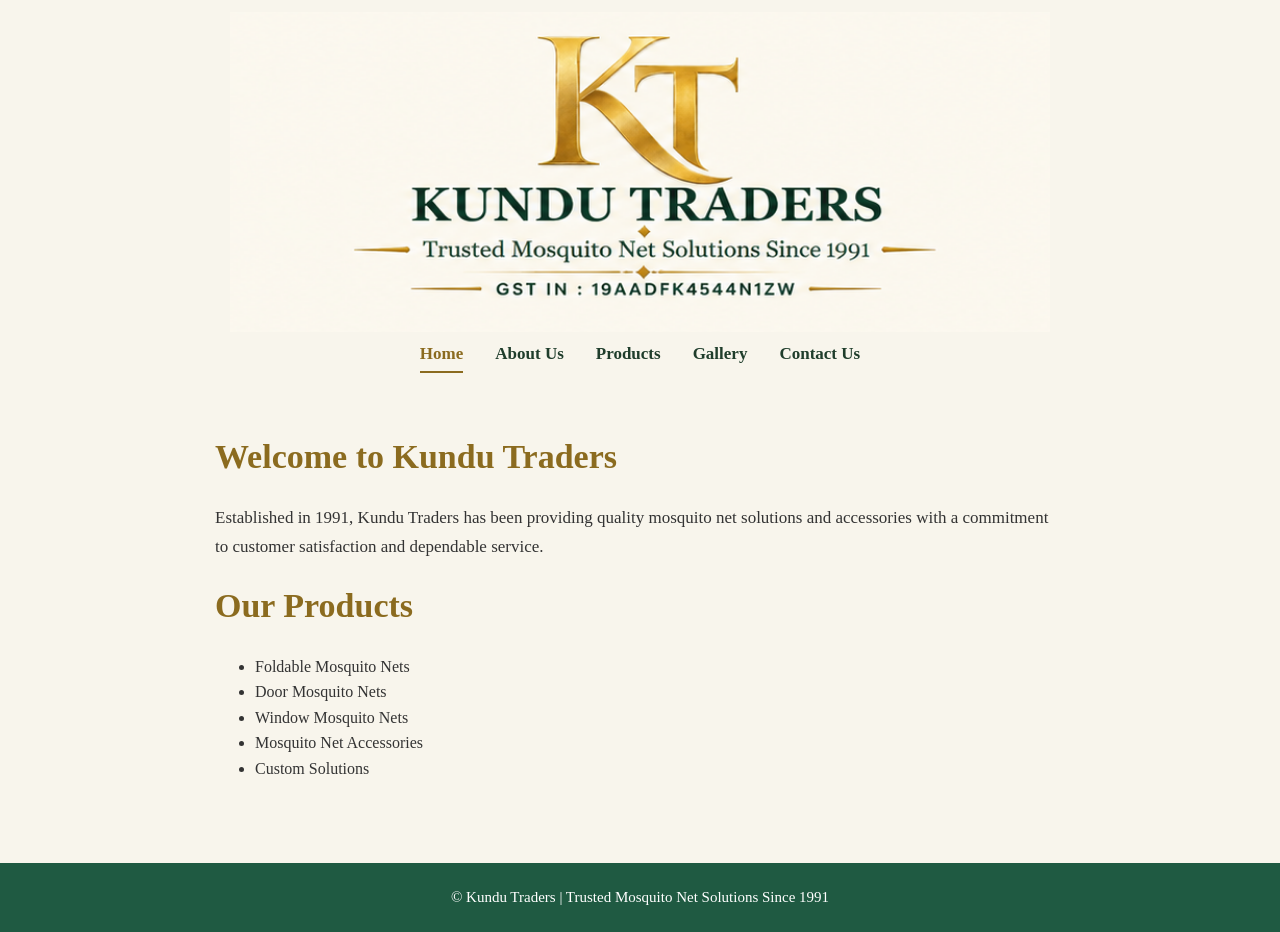
<file: index.html>
<!DOCTYPE html>
<html lang="en">

<head>
<meta charset="UTF-8">
<meta name="viewport" content="width=device-width, initial-scale=1.0">

<title>Kundu Traders | Trusted Mosquito Net Solutions Since 1991</title>

<link rel="stylesheet" href="style.css">
</head>

<body>

<header>

    <img
        src="images/kundu-traders-header.jpg.png"
        alt="Kundu Traders - Trusted Mosquito Net Solutions Since 1991"
        class="site-logo"
    >

    <nav>
        <a href="index.html" class="active">Home</a>
        <a href="about.html">About Us</a>
        <a href="products.html">Products</a>
        <a href="gallery.html">Gallery</a>
        <a href="contact.html">Contact Us</a>
    </nav>

</header>


<section>

    <h2>Welcome to Kundu Traders</h2>

    <p>
        Established in 1991, Kundu Traders has been providing quality
        mosquito net solutions and accessories with a commitment to
        customer satisfaction and dependable service.
    </p>


    <h2>Our Products</h2>

    <ul>
        <li>Foldable Mosquito Nets</li>
        <li>Door Mosquito Nets</li>
        <li>Window Mosquito Nets</li>
        <li>Mosquito Net Accessories</li>
        <li>Custom Solutions</li>
    </ul>

</section>


<footer>

    <p>
        © Kundu Traders | Trusted Mosquito Net Solutions Since 1991
    </p>

</footer>

</body>

</html>
</file>
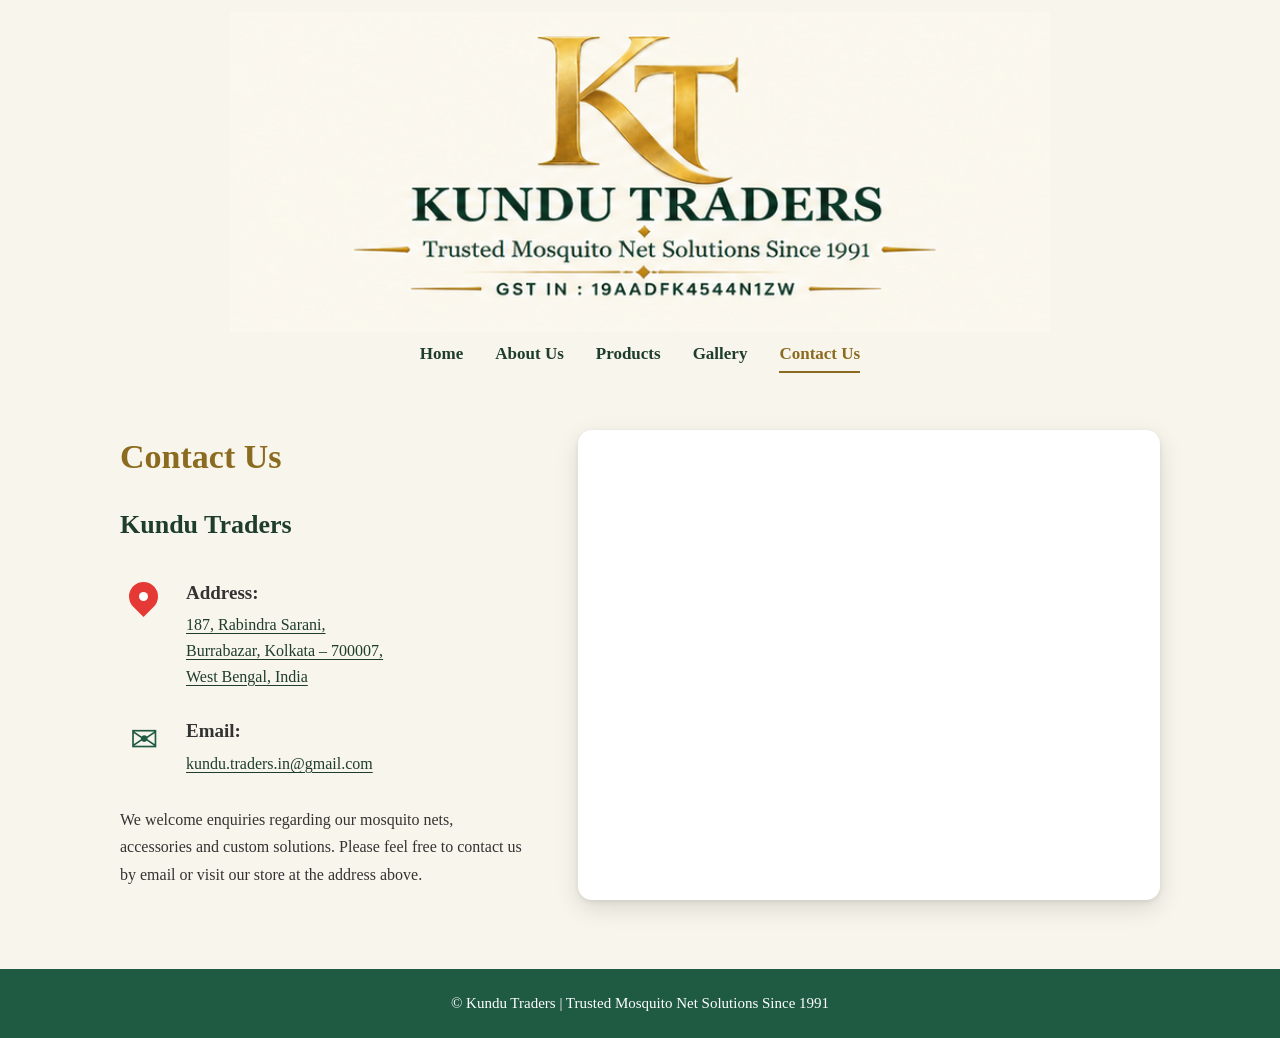
<file: contact.html>
<!DOCTYPE html>
<html lang="en">

<head>
    <meta charset="UTF-8">
    <meta name="viewport" content="width=device-width, initial-scale=1.0">

    <title>Contact Us | Kundu Traders</title>

    <link rel="stylesheet" href="style.css">
</head>

<body>

<header>

    <img
        src="images/kundu-traders-header.jpg.png"
        alt="Kundu Traders - Trusted Mosquito Net Solutions Since 1991"
        class="site-logo"
    >

    <nav>
        <a href="index.html">Home</a>
        <a href="about.html">About Us</a>
        <a href="products.html">Products</a>
        <a href="gallery.html">Gallery</a>
        <a href="contact.html" class="active">Contact Us</a>
    </nav>

</header>


<!-- CONTACT SECTION -->

<section class="contact-section">

    <!-- LEFT SIDE -->

    <div class="contact-info">

        <h2>Contact Us</h2>

        <h3>Kundu Traders</h3>


        <!-- ADDRESS -->

        <div class="contact-item">

            <div class="contact-icon location-icon"></div>

            <div class="contact-text">

                <strong>Address:</strong>

                <p>
                    <a
                        href="https://www.google.com/maps/place/Kundu+Traders/@22.5805199,88.3548287,17.32z/data=!4m6!3m5!1s0x3a027759d1cae8e1:0xde26280ab3e1cbf3!8m2!3d22.580327!4d88.3567017!16s%2Fg%2F11n4vsp5ky"
                        target="_blank"
                        rel="noopener noreferrer"
                    >
                        187, Rabindra Sarani,<br>
                        Burrabazar, Kolkata – 700007,<br>
                        West Bengal, India
                    </a>
                </p>

            </div>

        </div>


        <!-- EMAIL -->

        <div class="contact-item">

            <div class="contact-icon email-icon">
                <span>✉</span>
            </div>

            <div class="contact-text">

                <strong>Email:</strong>

                <p>
                    <a href="mailto:kundu.traders.in@gmail.com">
                        kundu.traders.in@gmail.com
                    </a>
                </p>

            </div>

        </div>


        <!-- DESCRIPTION -->

        <p class="contact-message">
            We welcome enquiries regarding our mosquito nets,
            accessories and custom solutions. Please feel free to
            contact us by email or visit our store at the address above.
        </p>

    </div>


    <!-- GOOGLE MAP -->

    <div class="map-container">

        <iframe
            src="https://www.google.com/maps?q=Kundu%20Traders%2C%20187%20Rabindra%20Sarani%2C%20Burrabazar%2C%20Kolkata%20700007&output=embed"
            loading="lazy"
            allowfullscreen
            referrerpolicy="no-referrer-when-downgrade">
        </iframe>

    </div>

</section>


<!-- FOOTER -->

<footer>

    <p>
        © Kundu Traders | Trusted Mosquito Net Solutions Since 1991
    </p>

</footer>


</body>

</html>
</file>
<file: style.css>
/* =========================================
   KUNDU TRADERS - WEBSITE STYLE
   ========================================= */

* {
    box-sizing: border-box;
}

html {
    scroll-behavior: smooth;
}

body {
    margin: 0;
    padding: 0;
    background: #f8f5ec;
    color: #333;
    font-family: Georgia, "Times New Roman", serif;
    line-height: 1.6;
}


/* =========================================
   HEADER
   ========================================= */

header {
    max-width: 1100px;
    margin: 0 auto;
    padding: 12px 25px 0;
    text-align: center;
}

/* Main KT header image */

.site-logo {
    display: block;
    width: 820px;
    max-width: 100%;
    height: auto;
    margin: 0 auto;
}


/* =========================================
   NAVIGATION
   ========================================= */

nav {
    display: flex;
    justify-content: center;
    align-items: center;
    flex-wrap: wrap;

    gap: 32px;

    margin-top: -2px;
    padding: 6px 0 12px;
}

nav a {
    color: #1f3d2b;
    text-decoration: none;

    font-size: 17px;
    font-weight: bold;

    padding: 4px 0;

    border-bottom: 2px solid transparent;

    transition: all 0.2s ease;
}

nav a:hover {
    color: #8b6b1f;
    border-bottom-color: #8b6b1f;
}

nav a.active {
    color: #8b6b1f;
    border-bottom-color: #8b6b1f;
}


/* =========================================
   MAIN CONTENT
   ========================================= */

section {
    max-width: 900px;
    margin: 0 auto;

    padding: 45px 25px 65px;
}

h2 {
    color: #8b6b1f;

    font-size: 34px;

    margin-top: 0;
    margin-bottom: 20px;
}

h3 {
    color: #1f3d2b;

    font-size: 26px;

    margin-top: 0;
    margin-bottom: 22px;
}

p {
    font-size: 17px;
    line-height: 1.7;
}

a {
    color: #1f3d2b;
}


/* =========================================
   HOME PAGE
   ========================================= */

section p {
    text-align: left;
}


/* =========================================
   CONTACT PAGE
   ========================================= */

.contact-section {
    max-width: 1100px;
    margin: 0 auto;

    padding: 45px 30px 65px;

    display: grid;
    grid-template-columns: 0.9fr 1.3fr;

    gap: 55px;

    align-items: start;
}

.contact-info h2 {
    margin-bottom: 20px;
}

.contact-info h3 {
    margin-bottom: 32px;
}


/* Contact item */

.contact-item {
    display: flex;
    align-items: flex-start;

    gap: 18px;

    margin-bottom: 27px;
}


/* Contact icon */

.contact-icon {
    width: 48px;
    min-width: 48px;

    height: 48px;

    display: flex;
    align-items: center;
    justify-content: center;
}


/* Location icon */

.location-icon {
    position: relative;
}

.location-icon::before {
    content: "";

    position: absolute;

    width: 29px;
    height: 29px;

    background: #e53935;

    border-radius: 50% 50% 50% 0;

    transform: rotate(-45deg);

    top: 4px;
    left: 9px;
}

.location-icon::after {
    content: "";

    position: absolute;

    width: 9px;
    height: 9px;

    background: white;

    border-radius: 50%;

    top: 14px;
    left: 19px;
}


/* Email icon */

.email-icon span {
    color: #1f5a42;

    font-size: 34px;

    line-height: 1;
}


/* Contact text */

.contact-text strong {
    display: block;

    color: #333;

    font-size: 19px;

    margin-bottom: 4px;
}

.contact-text p {
    margin: 0;

    font-size: 16px;

    line-height: 1.6;

    text-align: left;
}

.contact-text a {
    color: #1f3d2b;

    text-decoration: underline;

    text-underline-offset: 3px;
}

.contact-text a:hover {
    color: #8b6b1f;
}


/* Contact description */

.contact-message {
    margin-top: 30px;

    max-width: 540px;

    font-size: 16px;

    line-height: 1.7;

    text-align: left;
}


/* =========================================
   GOOGLE MAP
   ========================================= */

.map-container {
    width: 100%;
    height: 470px;

    overflow: hidden;

    border-radius: 14px;

    background: white;

    box-shadow:
        0 8px 24px rgba(0, 0, 0, 0.12),
        0 2px 5px rgba(0, 0, 0, 0.08);
}

.map-container iframe {
    display: block;

    width: 100%;
    height: 100%;

    border: 0;
}


/* =========================================
   FOOTER
   ========================================= */

footer {
    width: 100%;

    background: #1f5a42;

    color: white;

    text-align: center;

    padding: 22px 20px;

    margin: 0;
}

footer p {
    margin: 0;

    font-size: 15px;

    text-align: center;
}


/* =========================================
   TABLET
   ========================================= */

@media (max-width: 900px) {

    header {
        padding: 10px 18px 0;
    }

    .site-logo {
        width: 760px;
    }

    nav {
        gap: 24px;
    }

    .contact-section {
        grid-template-columns: 1fr;

        gap: 40px;

        padding: 40px 25px 55px;
    }

    .map-container {
        height: 450px;
    }
}


/* =========================================
   MOBILE
   ========================================= */

@media (max-width: 600px) {

    header {
        padding: 8px 10px 0;
    }

    .site-logo {
        width: 100%;
        max-width: 100%;
    }

    nav {
        gap: 14px;

        padding: 5px 0 10px;
    }

    nav a {
        font-size: 14px;
    }

    section {
        padding: 35px 20px 50px;
    }

    h2 {
        font-size: 29px;
    }

    h3 {
        font-size: 23px;
    }

    p {
        font-size: 16px;
    }

    .contact-section {
        padding: 35px 18px 50px;

        gap: 32px;
    }

    .contact-info h2 {
        font-size: 30px;
    }

    .contact-info h3 {
        font-size: 22px;
    }

    .contact-item {
        gap: 13px;
    }

    .contact-icon {
        width: 42px;
        min-width: 42px;
    }

    .contact-text p {
        font-size: 15px;
    }

    .map-container {
        height: 370px;

        border-radius: 11px;
    }

    footer {
        padding: 19px 15px;
    }

    footer p {
        font-size: 13px;
    }
}
</file>
